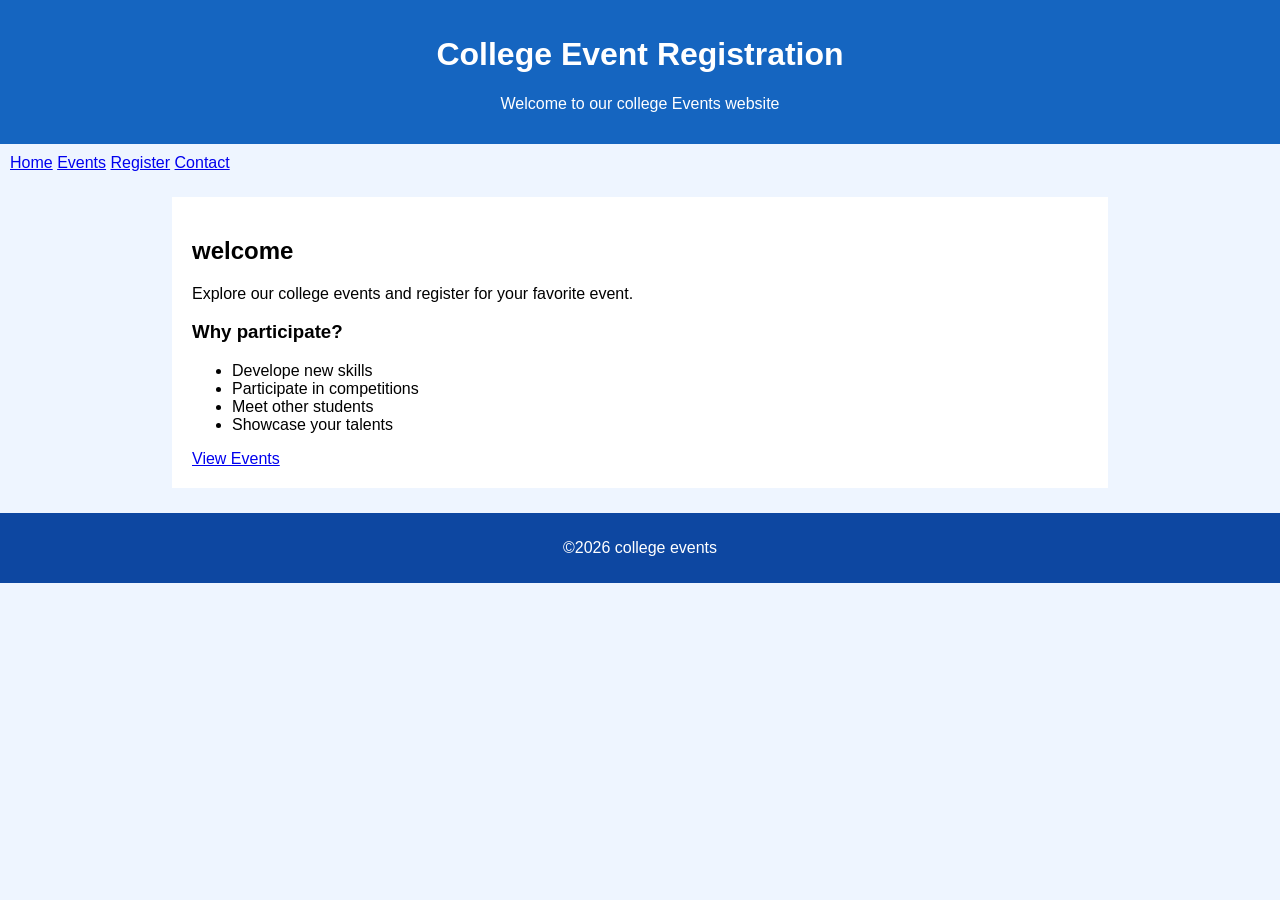
<file: Pratical 1/index.html>
<!DOCTYPE html>
<html>

<head>
    <title> College Event</title>
    <link rel="stylesheet" href="style.css">
</head>

<body>
    <header>
        <h1>College Event Registration</h1>
        <p> Welcome to our college Events website</p>
    </header>
    <nav>
        <a href="index.html"> Home</a>
        <a href="events.html"> Events</a>
        <a href="registration.html"> Register</a>
        <a href="contact.html">Contact</a>
    </nav>
    <div class="content">
        <h2>welcome</h2>
        <p>Explore our college events and register for your favorite event.</p>
        <h3>Why participate?</h3>
        <ul>
            <li>Develope new skills</li>
            <li>Participate in competitions</li>
            <li>Meet other students</li>
            <li>Showcase your talents</li>
        </ul>
        <a classs="button" href="events.html">View Events</a>

    </div>
    <footer>
        <p>©2026 college events</p>
    </footer>
</body>

</html>
</file>
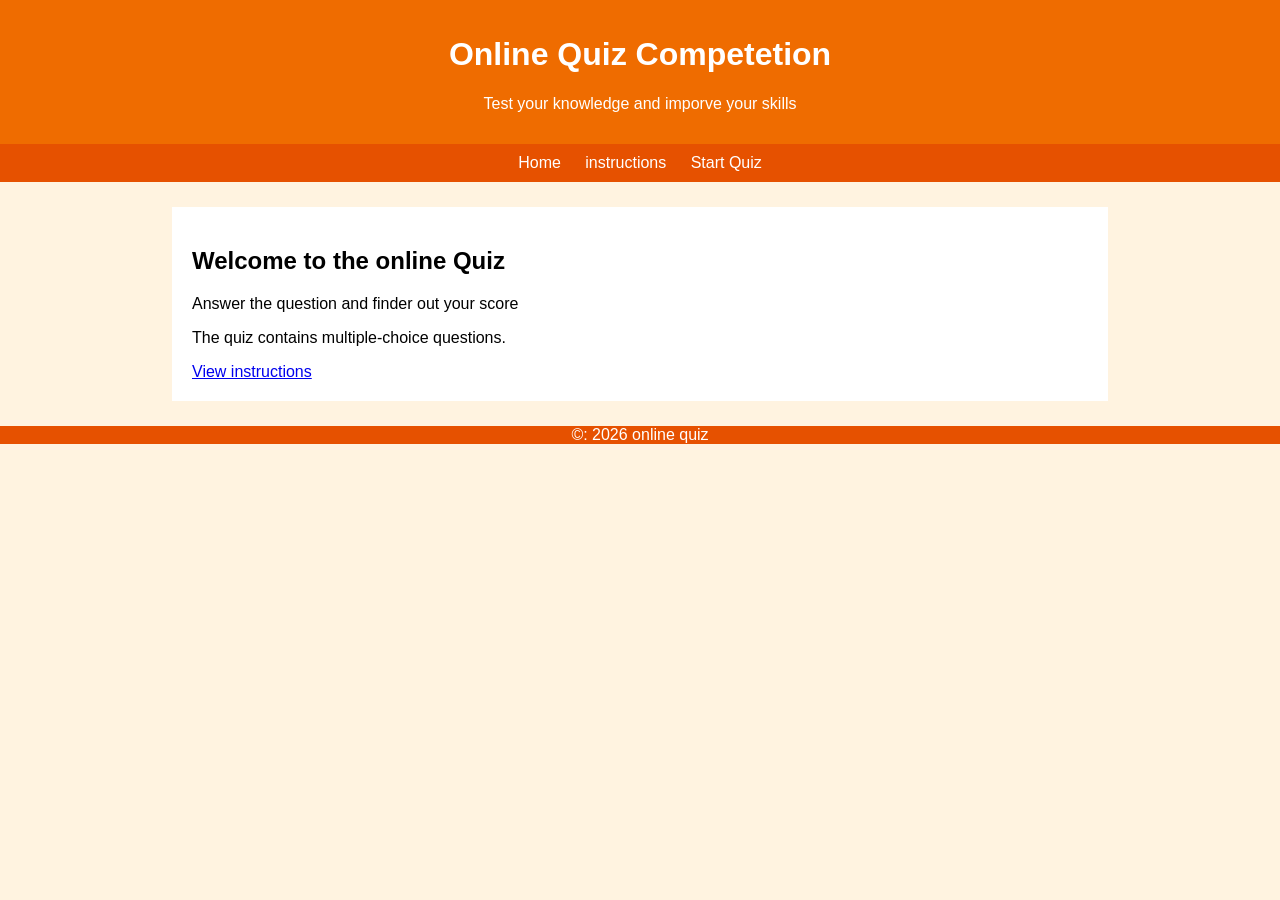
<file: Pratical 2/index.html>
<!DOCTYPE html>
<html>

<head>
    <title>Online quiz</title>
    <link rel="stylesheet" href="style.css">
</head>

<body>
    <header>
        <h1>Online Quiz Competetion</h1>
        <p> Test your knowledge and imporve your skills</p>
    </header>
    <nav>
        <a href="index.html">Home</a>
        <a href="instructions.html"> instructions</a>
        <a href="quiz.html">Start Quiz</a>
    </nav>
    <div class="content">
        <h2> Welcome to the online Quiz</h2>
        <p> Answer the question and finder out your score</p>
        <p> The quiz contains multiple-choice questions.</p>
        <a class="buttons" href="instructions.html">View instructions</a>
    </div>
    <footer>
        <p>&copy: 2026 online quiz</p>
    </footer>
</body>

</html>
</file>
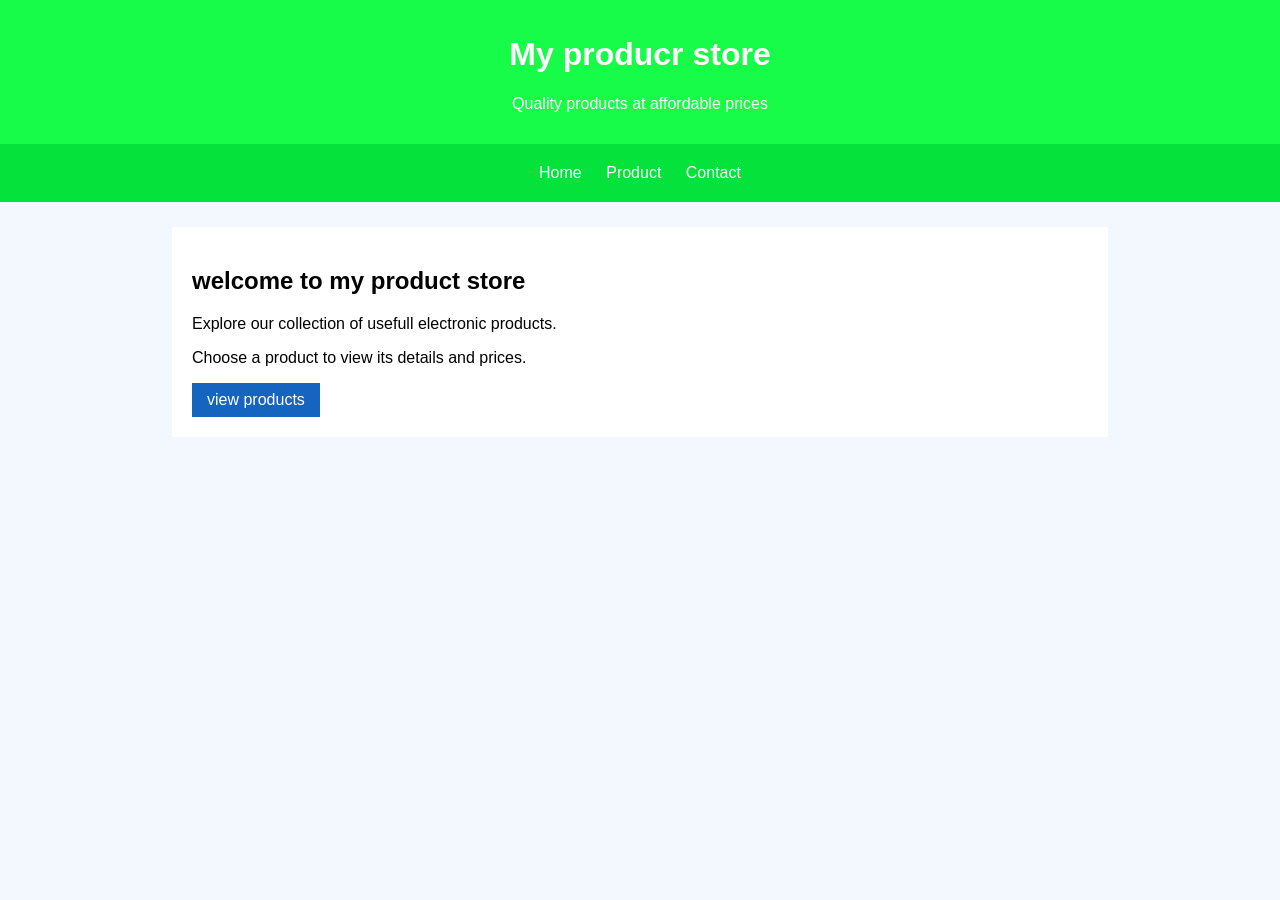
<file: pratical 3/index.html>
<!DOCTYPE html>
<html>

<head>
    <title>Product catalogy</title>
    <link rel="stylesheet" href="style.css">
</head>

<body>
    <header>
        <h1>My producr store</h1>
        <p> Quality products at affordable prices</p>
    </header>
    <nav>
        <a href="index.html">Home</a>
        <a href="product.html">Product</a>
        <a href="contact.html">Contact</a>
    </nav>
    <div class="content">
        <h2> welcome to my product store</h2>
        <p>Explore our collection of usefull electronic products.</p>
        <p> Choose a product to view its details and prices.</p>
        <a class="button" href="product.html">view products</a>
    </div>
</body>

</html>
</file>
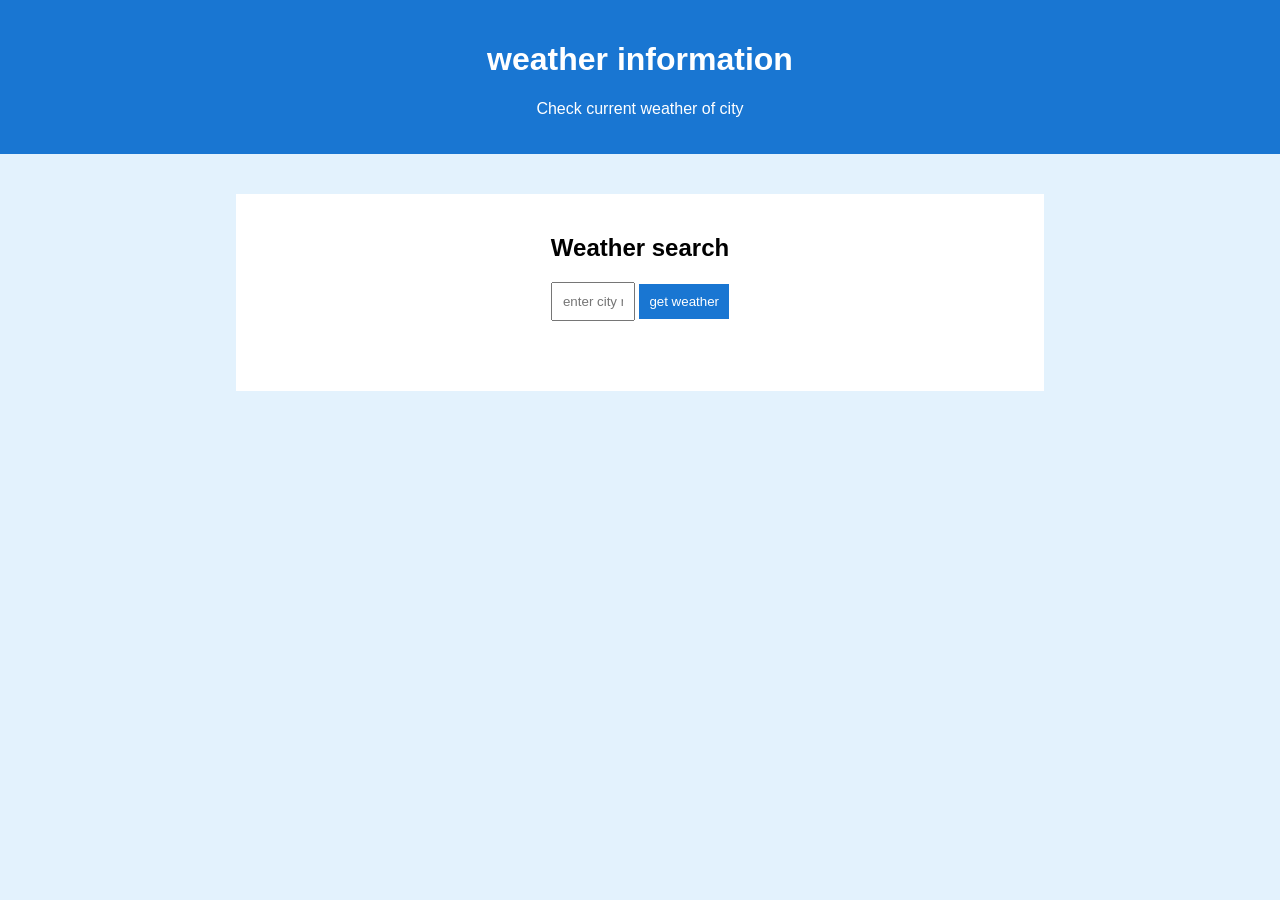
<file: Pratical 4/index.html>
<!DOCTYPE html>
<html>
    <head>
        <title>Weather Information </title>
        <link rel="stylesheet"href="style.css">

    </head>
    <body>
        <header>
            <h1>weather information</h1>
            <p> Check current weather of city</p>
        </header>
        <div class="content">
            <h2> Weather search</h2>
            <input id="city" placeholder="enter city name">
            <button onclick="getWeather()">get weather</button>
            <div id="result"></div>
        </div>
        <script src="script.js"></script>
    </body>
</html>
</file>
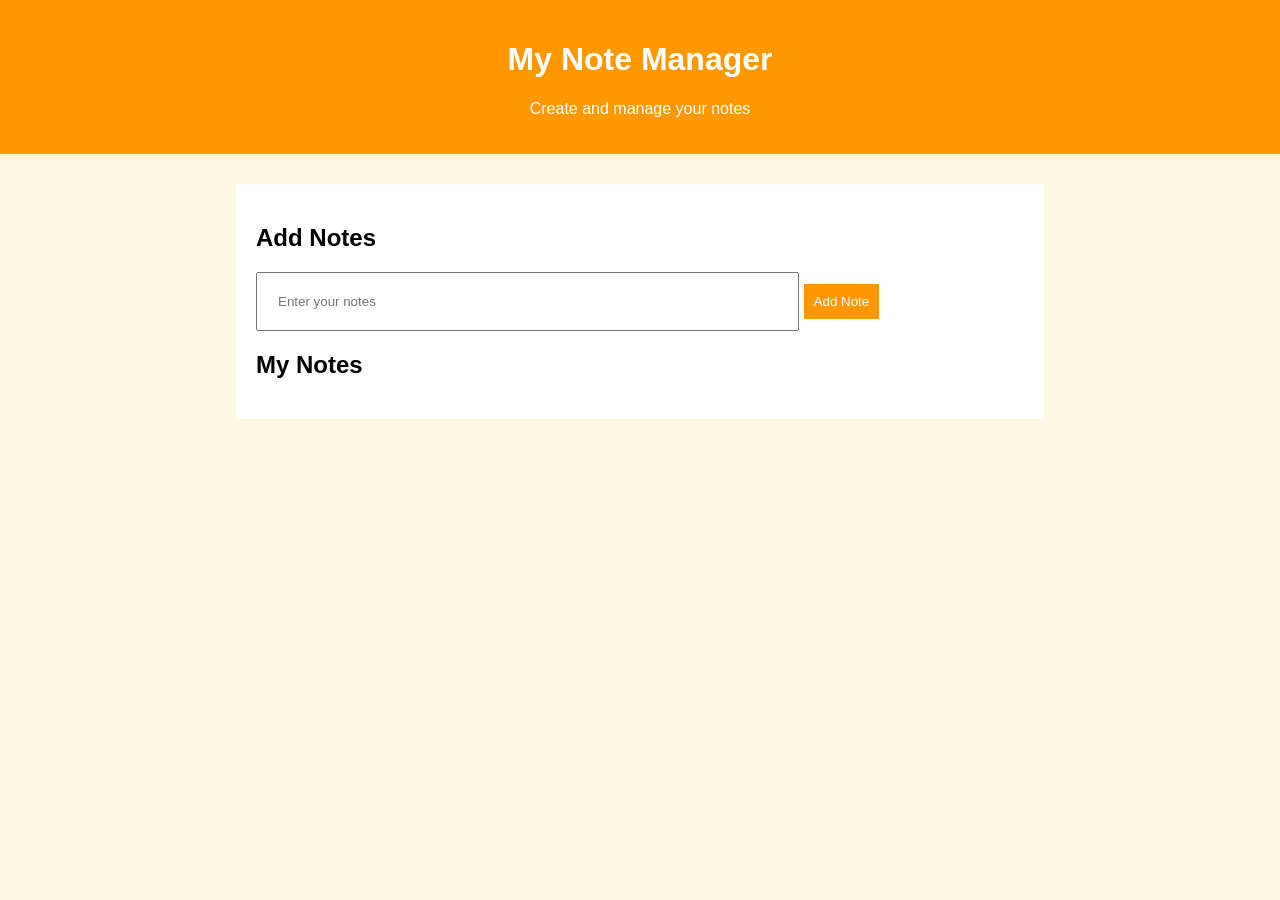
<file: Pratical 5/index.html>
<!DOCTYPE html>
<html>
<head>
    <title>Notes Manager</title>
    <link rel="stylesheet" href="style.css">
</head>

<body>
    <header>
        <h1>My Note Manager</h1>
        <p>Create and manage your notes</p>
    </header>

    <div class="content">
        <h2>Add Notes</h2>

        <input id="note" placeholder="Enter your notes">
        <button onclick="addNote()">Add Note</button>

        <h2>My Notes</h2>
        <div id="notes"></div>
    </div>

    <script src="script.js"></script>
</body>
</html>
</file>
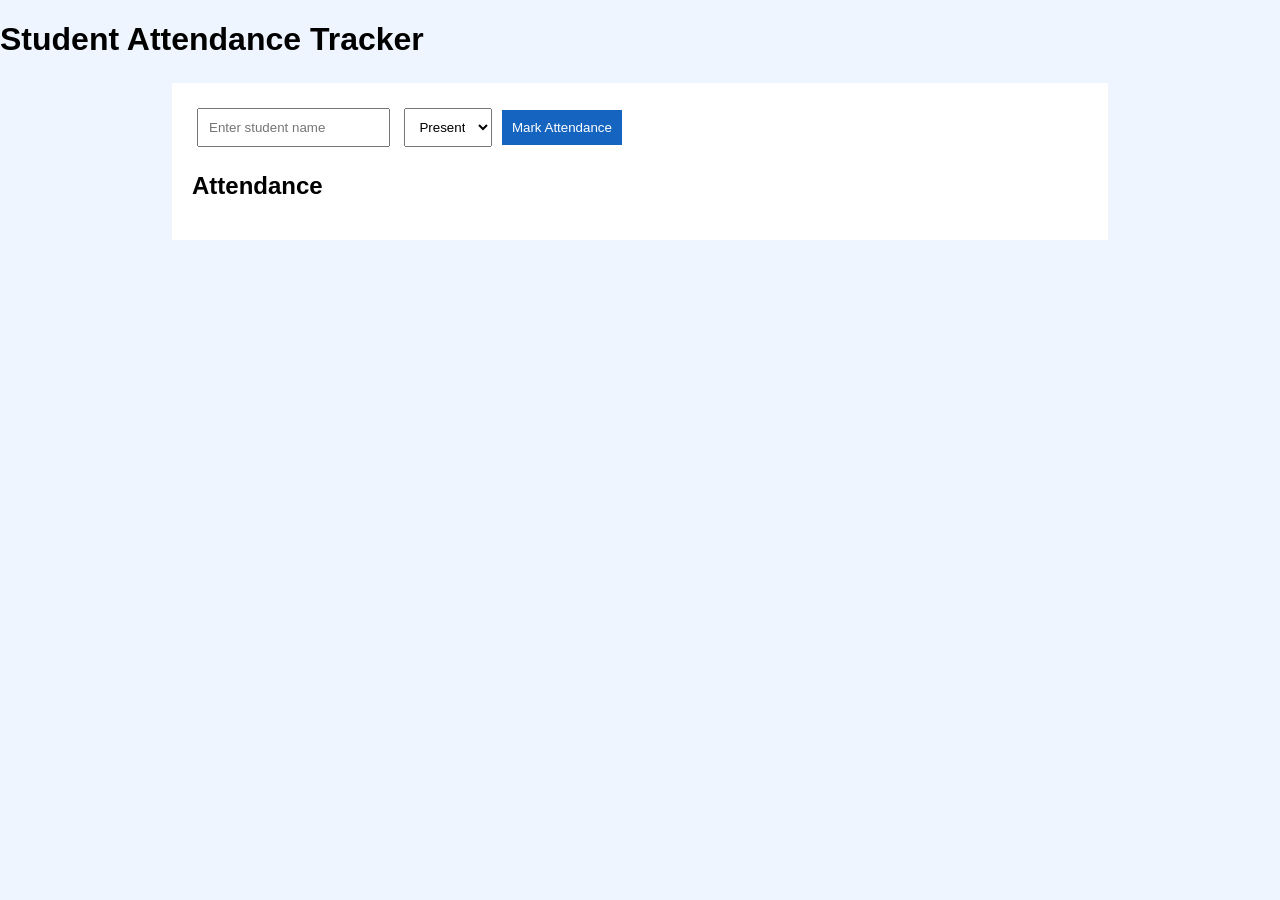
<file: pratical 6/index.html>
<!DOCTYPE html>
<html>

<head>
    <title>Student Attendance Tracker</title>
    <link rel="stylesheet" href="style.css">
</head>

<body>

    <h1>Student Attendance Tracker</h1>

    <div class="content"> <input id="name" placeholder="Enter student name">

        <select id="status">
            <option value="Present">Present</option>
            <option value="Absent">Absent</option>
        </select>

        <button onclick="markAttendance()">Mark Attendance</button>

        <h2>Attendance</h2>
        <div id="list"></div>

        <p id="count"></p>
    </div>

    <script src="script.js"></script>
</body>

</html>
</file>
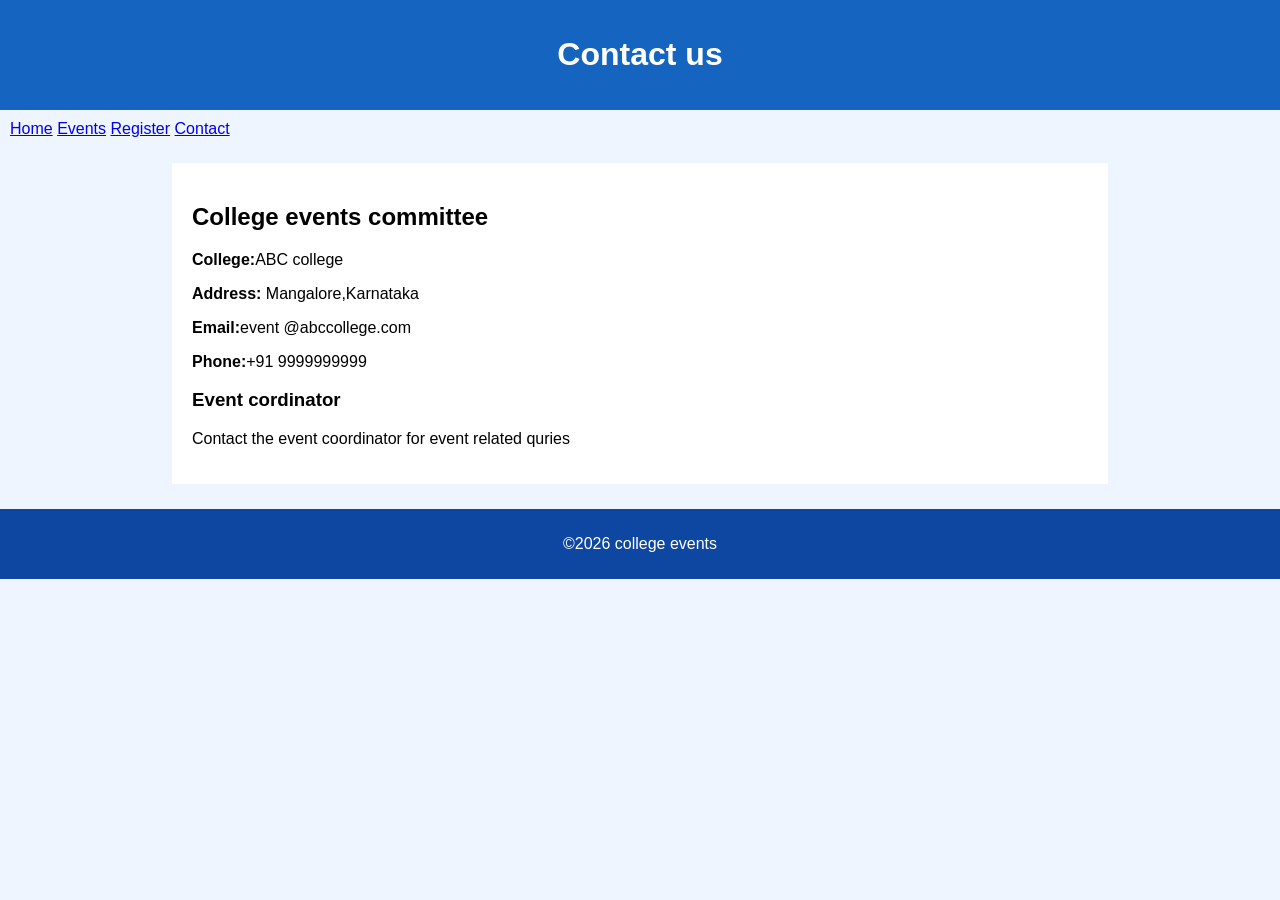
<file: Pratical 1/contact.html>
<!DOCTYPE html>
<html>

<head>
    <title>Contact</title>
    <link rel="stylesheet" href="style.css">
</head>

<body>
    <header>
        <h1>Contact us</h1>

    </header>
    <nav>
        <a href="index.html"> Home</a>
        <a href="events.html"> Events</a>
        <a href="registration.html"> Register</a>
        <a href="contact.html">Contact</a>
    </nav>
    <div class="content">
        <h2>College events committee</h2>
        <p><b>College:</b>ABC college</p>
        <p><b>Address:</b> Mangalore,Karnataka</p>
        <p><b>Email:</b>event @abccollege.com</p>
        <p><b>Phone:</b>+91 9999999999</p>
        <h3>Event cordinator </h3>
        <p>Contact the event coordinator for event related quries</p>
        </div>
        <footer>
        <p>©2026 college events</p>
    </footer>
</body>
</html>
</file>
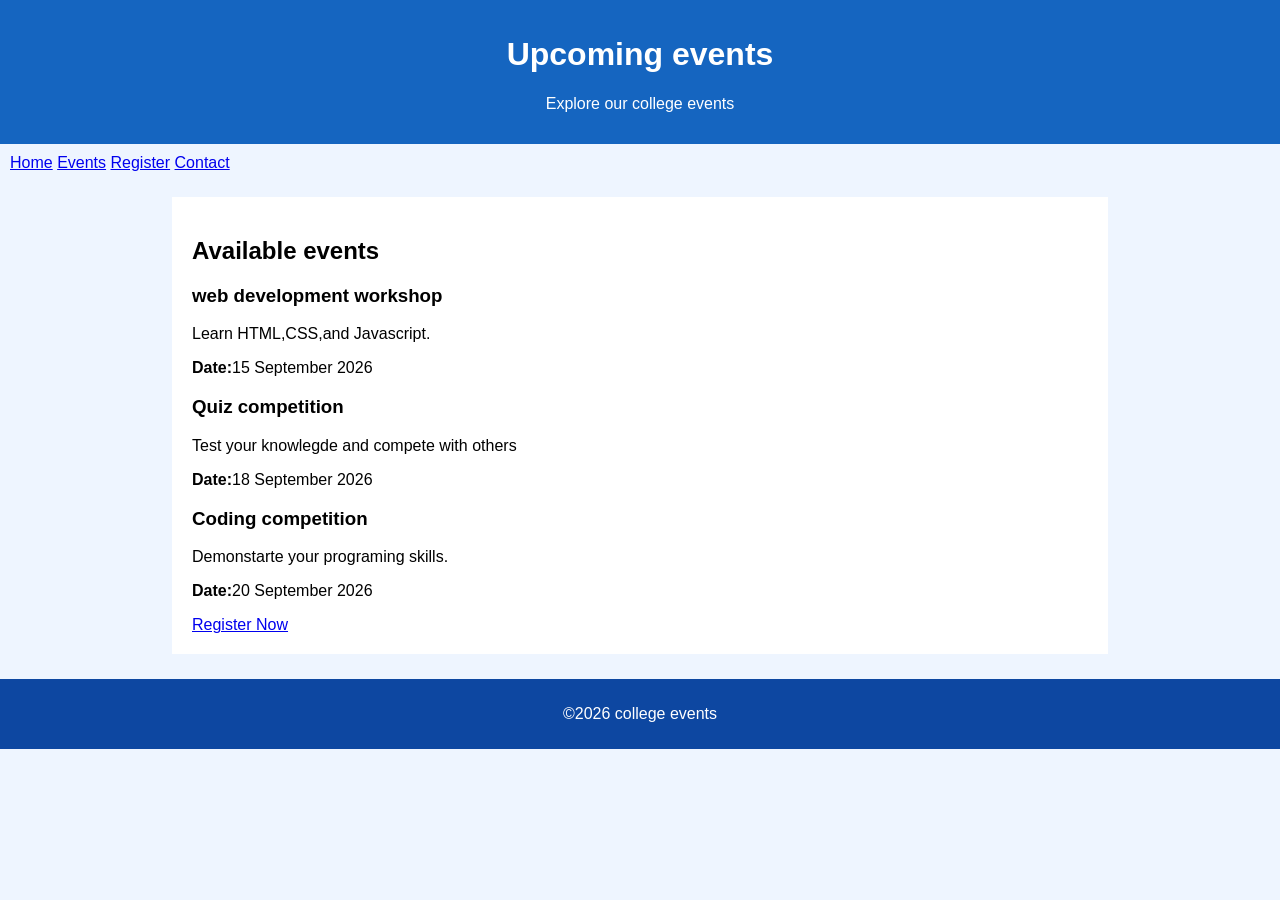
<file: Pratical 1/events.html>
<!DOCTYPE html>
<html>

<head>
    <title> Events</title>
    <link rel="stylesheet" href="style.css">
</head>

<body>
    <header>
        <h1>Upcoming events</h1>
       <p> Explore our college events</p>
    </header>
    <nav>
        <a href="index.html"> Home</a>
        <a href="events.html"> Events</a>
        <a href="registration.html"> Register</a>
        <a href="contact.html">Contact</a>
    </nav>
    <div class="content">
        <h2>Available events</h2>
        <h3>web development workshop</h3>
        <p> Learn HTML,CSS,and Javascript.</p>
        <p><b> Date:</b>15 September 2026</p>
        <h3>Quiz competition</h3>
        <p>Test your knowlegde and compete with others</p>
        <p><b>Date:</b>18 September 2026</p>
        <h3>Coding competition</h3>
        <p>Demonstarte your programing skills.</p>
        <p><b> Date:</b>20 September 2026</p>

        <a classs="button" href="registration.html">Register Now</a>
        </div>
    <footer>
        <p>©2026 college events</p>
    </footer>
</body>
</html>
</file>
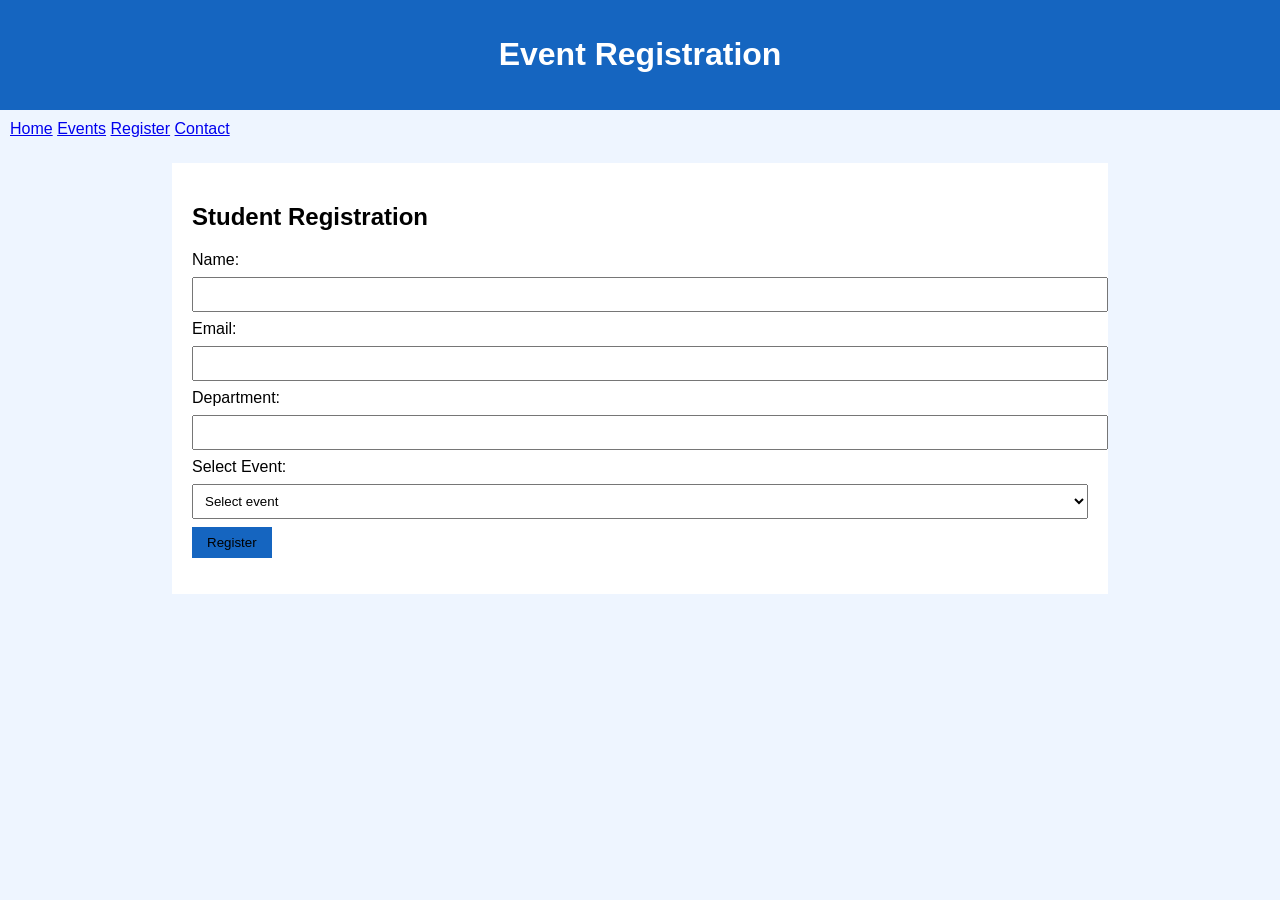
<file: Pratical 1/registration.html>
<!DOCTYPE html>
<html>

<head>
    <title>Registration</title>
    <link rel="stylesheet" href="style.css">
</head>

<body>
    <header>
        <h1>Event Registration</h1>
    </header>
    
    <nav>
        <a href="index.html">Home</a>
        <a href="events.html">Events</a>
        <a href="registration.html">Register</a>
        <a href="contact.html">Contact</a>
    </nav>
    
    <div class="content">
        <h2>Student Registration</h2>
        <form onsubmit="registerstudent(event)">
            <label for="name">Name:</label>
            <input type="text" id="name" required>
            
            <label for="email">Email:</label>
            <input type="email" id="email" required>
            
            <label for="department">Department:</label>
            <input type="text" id="department" required>
            
            <label for="event">Select Event:</label>
            <select id="event" required>
                <option value="">Select event</option>
                <option value="Web development workshop">Web development workshop</option>
                <option value="Quiz competition">Quiz competition</option>
                <option value="Coding competition">Coding competition</option>
            </select>
            
            <button type="submit">Register</button>
        </form>
        
        <p id="message"></p>
    </div>

    <script>
        function registerstudent(event) {
            event.preventDefault();
            
            let name = document.getElementById("name").value;
            let eventName = document.getElementById("event").value;
            
            document.getElementById("message").innerHTML = 
                "Successfully Registered!<br>" + 
                "Welcome " + name + "<br>" + 
                "Event: " + eventName;
                
            document.getElementById("message").style.display = "block";
        }
    </script>
</body>

</html>
</file>
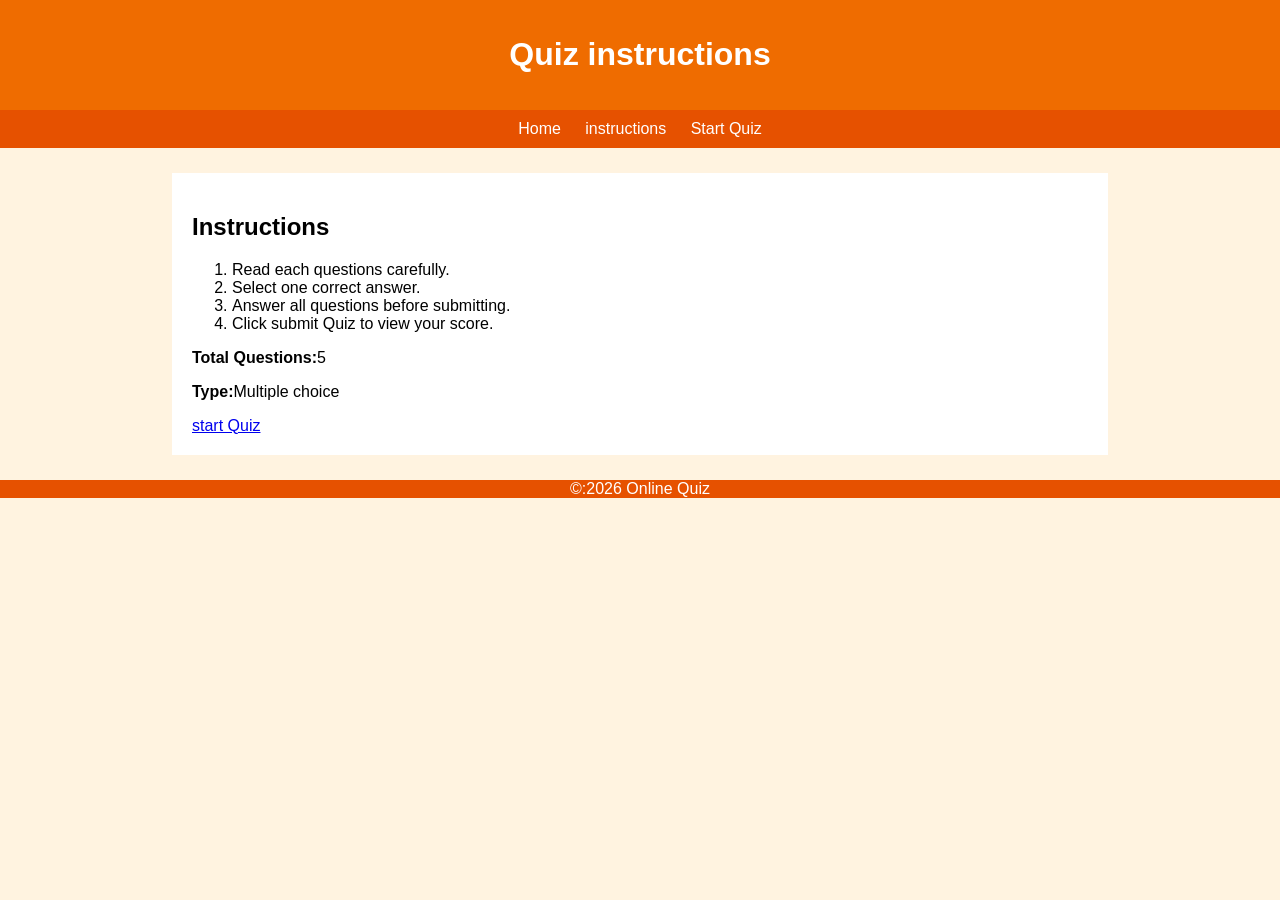
<file: Pratical 2/instructions.html>
<!DOCTYPE html>
<html>

<head>
    <title>Quiz instructions</title>
    <link rel="stylesheet" href="style.css">
</head>

<body>
    <header>
        <h1> Quiz instructions </h1>

    </header>
    <nav>
        <a href="index.html">Home</a>
        <a href="instructions.html"> instructions</a>
        <a href="quiz.html">Start Quiz</a>
    </nav>
    <div class="content">
        <h2>Instructions</h2>
        <ol>
            <li>Read each questions carefully.</li>
            <li>Select one correct answer.</li>
            <li>Answer all questions before submitting.</li>
            <li>Click submit Quiz to view your score.</li>

        </ol>
        <p><b>Total Questions:</b>5</p>
        <p><b>Type:</b>Multiple choice</p>
        <a class="buttons" href="quiz.html">start Quiz</a>
    </div>
    <footer>
        <p> &copy:2026 Online Quiz</p>
    </footer>
</body>

</html>
</file>
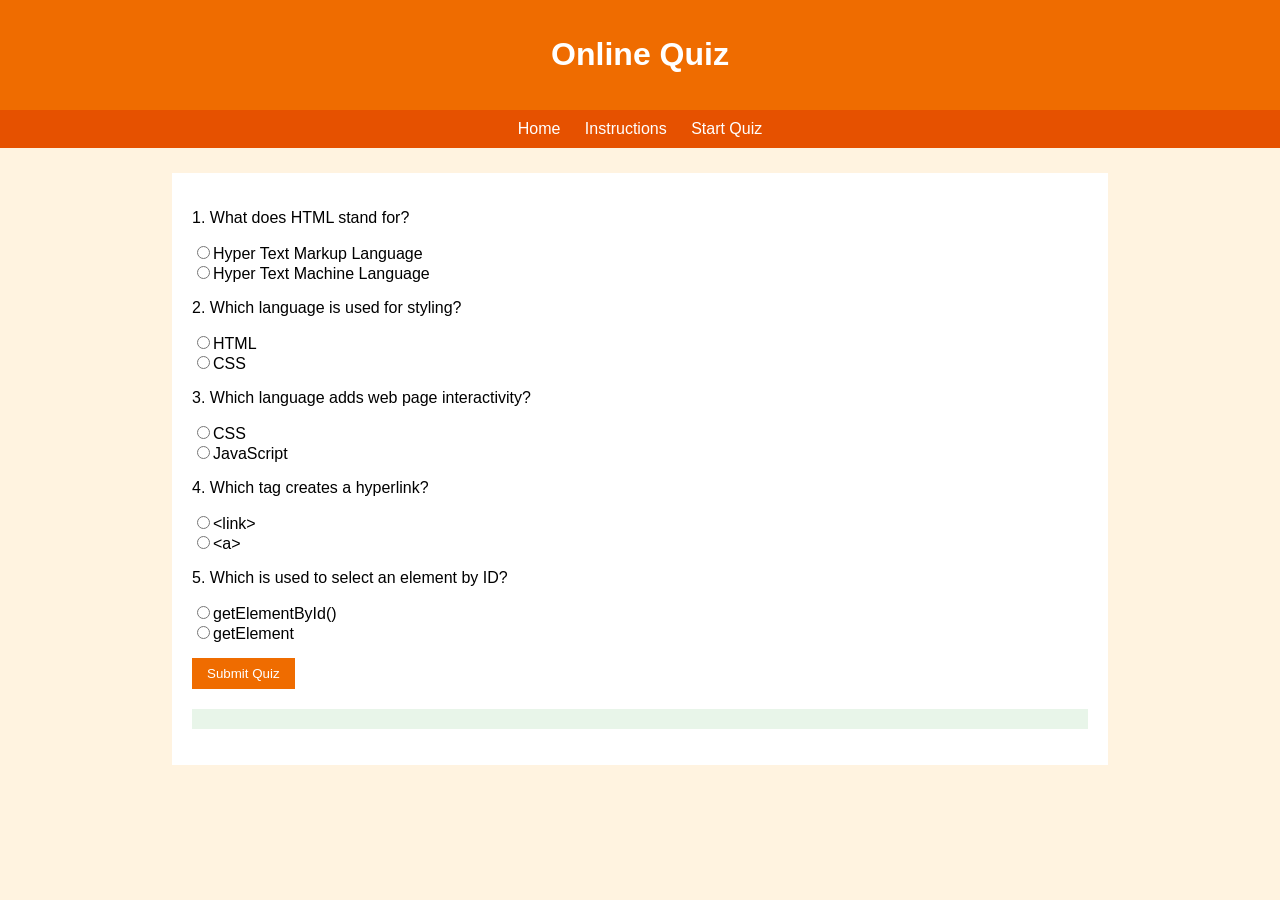
<file: Pratical 2/quiz.html>
<!DOCTYPE html>
<html>

<head>
    <title>Quiz</title>
    <link rel="stylesheet" href="style.css">
</head>

<body>
    <header>
        <h1>Online Quiz</h1>
    </header>
    <nav>
        <a href="index.html">Home</a>
        <a href="instructions.html">Instructions</a>
        <a href="quiz.html">Start Quiz</a>
    </nav>
    <div class="content">
        <form onsubmit="checkQuiz(event)">
            <p>1. What does HTML stand for?</p>
            <input type="radio" name="q1" value="a" required>Hyper Text Markup Language<br>
            <input type="radio" name="q1" value="b">Hyper Text Machine Language<br>

            <p>2. Which language is used for styling?</p>
            <input type="radio" name="q2" value="a" required>HTML<br>
            <input type="radio" name="q2" value="b">CSS<br>

            <p>3. Which language adds web page interactivity?</p>
            <input type="radio" name="q3" value="a" required>CSS<br>
            <input type="radio" name="q3" value="b">JavaScript<br>

            <p>4. Which tag creates a hyperlink?</p>
            <input type="radio" name="q4" value="a" required>&lt;link&gt;<br>
            <input type="radio" name="q4" value="b">&lt;a&gt;<br>

            <p>5. Which is used to select an element by ID?</p>
            <input type="radio" name="q5" value="a" required>getElementById()<br>
            <input type="radio" name="q5" value="b">getElement<br>

            <button type="submit">Submit Quiz</button>
        </form>
        <p id="result"></p>
    </div>
    <script>
        function checkQuiz(event) {
            event.preventDefault();
            let score = 0;

            if (document.querySelector('input[name="q1"]:checked').value == "a") score++;
            if (document.querySelector('input[name="q2"]:checked').value == "b") score++;
            if (document.querySelector('input[name="q3"]:checked').value == "b") score++;
            if (document.querySelector('input[name="q4"]:checked').value == "b") score++;
            if (document.querySelector('input[name="q5"]:checked').value == "a") score++;

            document.getElementById("result").innerHTML = "Quiz completed! Your score is " + score + "/5";
        }
    </script>
</body>

</html>
</file>
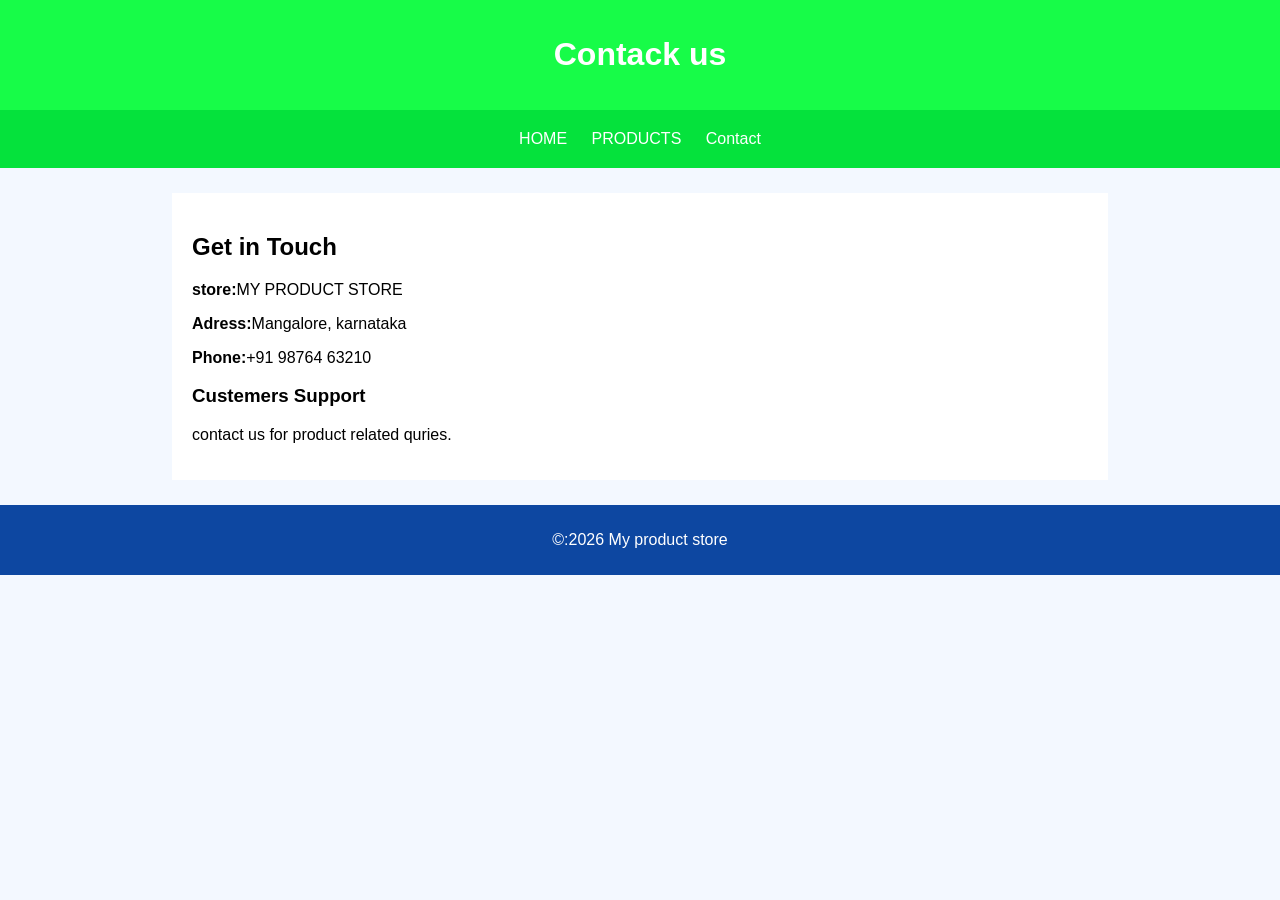
<file: pratical 3/contact.html>
<!DOCTYPE html>
<html>

<head>
    <title>contact</title>
    <link rel="stylesheet" href="style.css">
</head>

<body>
    <header>
        <h1>Contack us</h1>

    </header>
    <nav>
        <a href="index.html">HOME</a>
        <a href="products.html">PRODUCTS</a>
        <a href="contact.html">Contact</a>
    </nav>
    <div class="content">
        <h2>Get in Touch </h2>
        <p><b>store:</b>MY PRODUCT STORE</p>
        <p><b>Adress:</b>Mangalore, karnataka</p>
        <p><b>Phone:</b>+91 98764 63210</p>
        <h3>Custemers Support</h3>
        <p>contact us for product related quries.</p>
    </div>
    <footer>
        <p>&copy:2026 My product store</p>
    </footer>
</body>

</html>
</file>
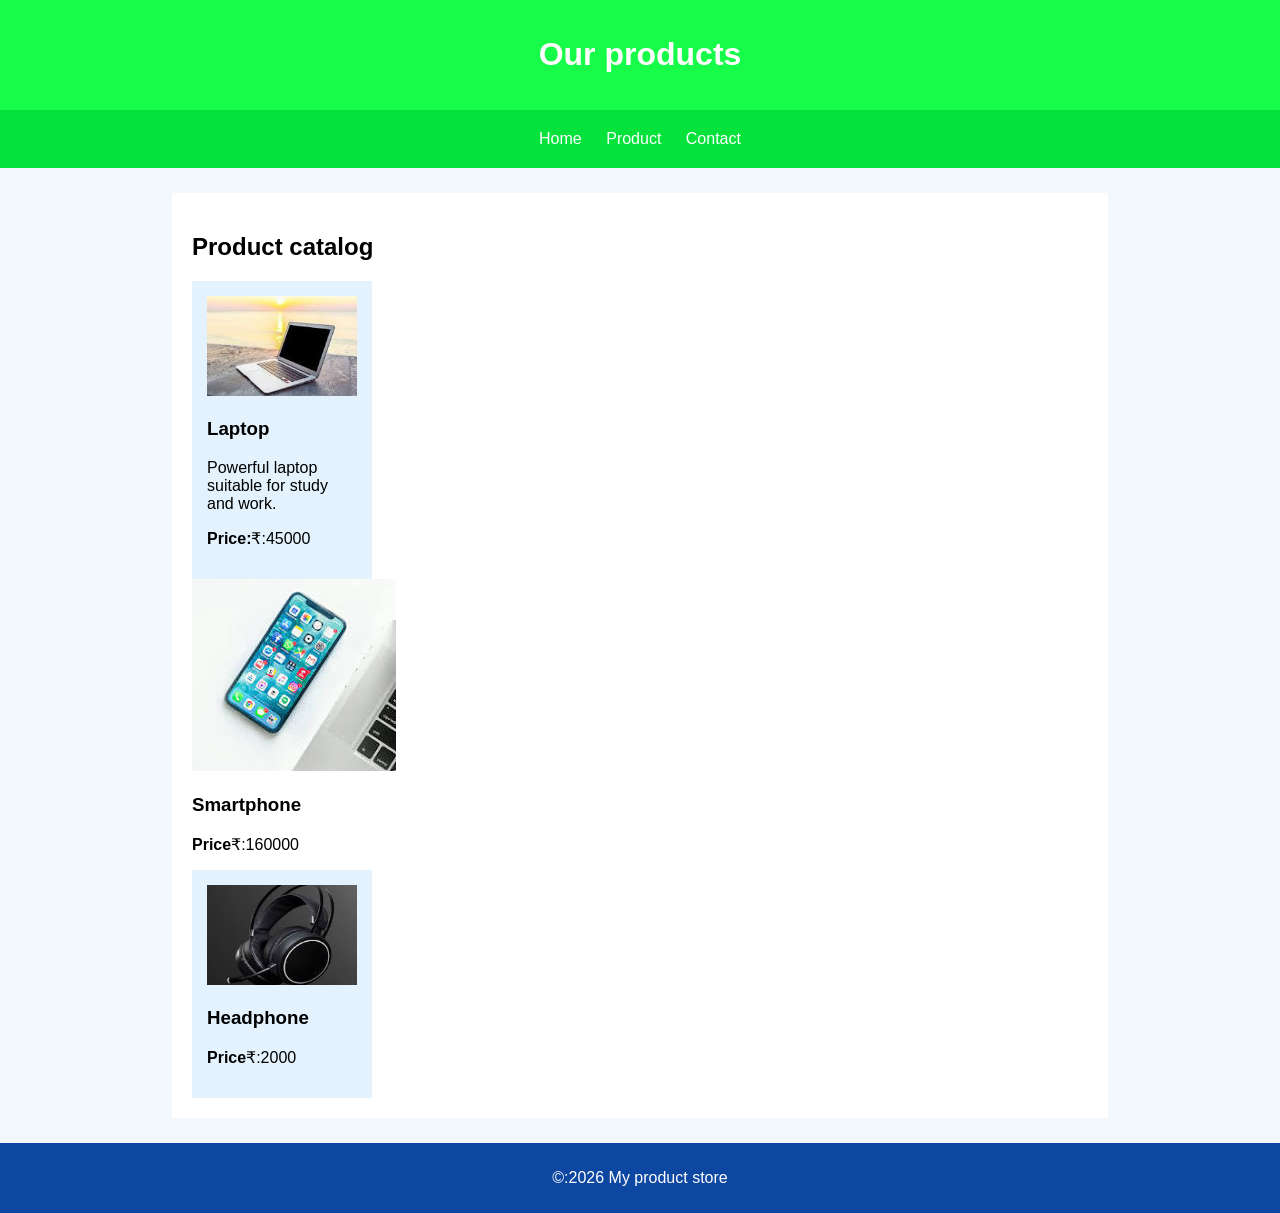
<file: pratical 3/product.html>
<!DOCTYPE html>
<html>

<head>
    <title>product</title>
    <link rel="stylesheet" href="style.css">
</head>

<body>
    <header>
        <h1>Our products</h1>

    </header>
    <nav>
        <a href="index.html">Home</a>
        <a href="product.html">Product</a>
        <a href="contact.html">Contact</a>
    </nav>
    <div class="content">
        <h2>Product catalog</h2>
        <div class="product">
            <img src="laptop.jpg" alt="Laptop">
            <h3>Laptop</h3>
            <p> Powerful laptop suitable for study and work.</p>
            <p><b>Price:</b>&#8377:45000</p>
        </div>
        <div clas="product">
            <img src="smartphone.jpg" alt="Smartphone">
            <h3>Smartphone</h3>
            <p><b>Price</b>&#8377:160000</p>

        </div>
        <div class="product">
            <img src="headphone.jpg" alt="Headphone">
            <h3>Headphone</h3>
            <p><b>Price</b>&#8377:2000</p>
        </div>
    </div>
    <footer>
        <p>&copy:2026 My product store</p>
    </footer>
</body>

</html>
</file>
<file: Pratical 1/style.css>
body{
    margin: 0;
    font-family: arial;
    background-color: #eef5ff;
}

header{
 text-align: center;
 background-color: #1565c0;
 color: white;
 padding: 15px;
}

nav{
    color: white;
    text-decoration: none;
    margin: 10px;
}
.content{
    width: 70%;
    margin: 25px auto;
    padding: 20px;
    background-color: white;
}

.button,button{
padding: 8px 15px;
background-color: #1565c0;
color: whitre;
border: none;
text-decoration: none;
}

input,select{
    display:block;
    width: 100%;
    padding:8px;
    margin: 8px 0;

}

footer{
    text-align: center;
    padding: 10px;
    background-color: #0d47a1;
    color: white;
}

.message{
    margin-top: 15px;
    padding: 10px;
    background-color: #dff0d8;
    color: green;
    text-align: center;
}
</file>
<file: Pratical 2/style.css>
body{ margin: 0px;font-family: arial;background-color: #fff3e0;}
header{text-align: center;background-color: #ef6c00;color: white;padding: 15px;}
nav{ text-align: center;background-color: #e65100; padding: 10px;}
nav a{ color: white; text-decoration: none;margin: 10px;}
.content{ width: 70%;margin: 25px auto;padding: 20px; background-color: white;}
.button,button{ display: inline-block;padding: 8px 15px;margin-top: 15px;background-color: #ef6c00;color:white;border: none;text-decoration: none;cursor: pointer;}
#result{margin-top: 20px;padding: 10px; background-color: #e8f5e9;color: green;font-weight:bold;}
footer{ text-align: center;pad: 10px;background-color: #e65100;color:white}
</file>
<file: pratical 3/style.css>
body {
    margin: 0;
    font-family: arial;
    background-color: #f3f8ff;

}

header {
    text-align: center;
    background-color: #17fc48;
    color: white;
    padding: 15px;
}

nav {
    text-align: center;
    background-color: #05e23c;
    padding: 20px;
}

nav a {
    color: white;
    text-decoration: none;
    margin: 10px;

}

.content {
    width: 70%;
    padding: 20px;
    margin: 25px auto;
    background-color: white;
}

.product {
    width: 150px;
    padding: 15px;
    background-color: #e3f2fd;

}

.product img {
    width: 150px;
    height: 100px;
    object-fit: lower;
}

.button {
    display: inline-block;
    padding: 8px 15px;
    background-color: #1565c0;
    color: white;
    text-decoration: none;

}

footer {
    text-align: center;
    padding: 10px;
    background-color: #0d47a1;

    color: white;
}
</file>
<file: Pratical 4/style.css>
body{
    margin: 0;
    font-family: arial;
    background: #e3f2fd;

}
header{
    text-align: center;
    background:#1976d2;
    color: white;
    padding: 20px;
}
.content{
    width: 60%;
    margin: 40px auto;
    padding: 20px;
    background: white;
    text-align: center;

}
input{
    padding: 10px;
    width: 60px;

}
button{
    padding: 10px;
    background: #1976d2;
    color: white;
    border: 0;
}

#result{
    margin-top: 20px;
    padding: 15px;
}
</file>
<file: Pratical 5/style.css>
body {
    margin: 0;
    font-family: Arial;
    background: #fff8e1;
}

header {
    text-align: center;
    background: #ff9800;
    color: white;
    padding: 20px;
}

.content {
    width: 60%;
    margin: 30px auto;
    padding: 20px;
    background: white;
}

input {
    width: 65%;
    padding: 20px;
}

button {
    padding: 10px;
    background: #ff9800;
    color: white;
    border: 0;
}

.note {
    margin-top: 10px;
    padding: 10px;
    background: #fff3cd;
}

.note button {
    float: right;
    margin-left: 5px;
}
</file>
<file: pratical 6/style.css>
body {
    margin: 0;
    font-family: Arial;
    background: #eef5ff;
}

header {
    text-align: center;
    background: #1565c0;
    color: white;
    padding: 15px;
}

nav {
    text-align: center;
    background: #0d47a1;
    padding: 10px;
}

nav a {
    color: white;
    text-decoration: none;
    margin: 10px;
}

.content,.container {
    width: 70%;
    margin: 25px auto;
    padding: 20px;
    background: white;
}

button,.button {
    padding: 10px;
    background: #1565c0;
    color: white;
    border: 0;
}

input,select {
    padding: 10px;
    margin: 5px;
}

.event-box,.product,.note,.student {
    margin: 10px;
    padding: 10px;
    background: #e3f2fd;
}

.product img {
    width: 150px;
    height: 100px;
}

#result,#message {
    margin-top: 20px;
    padding: 10px;
}

footer {
    text-align: center;
    padding: 10px;
    background: #0d47a1;
    color: white;
}
</file>
